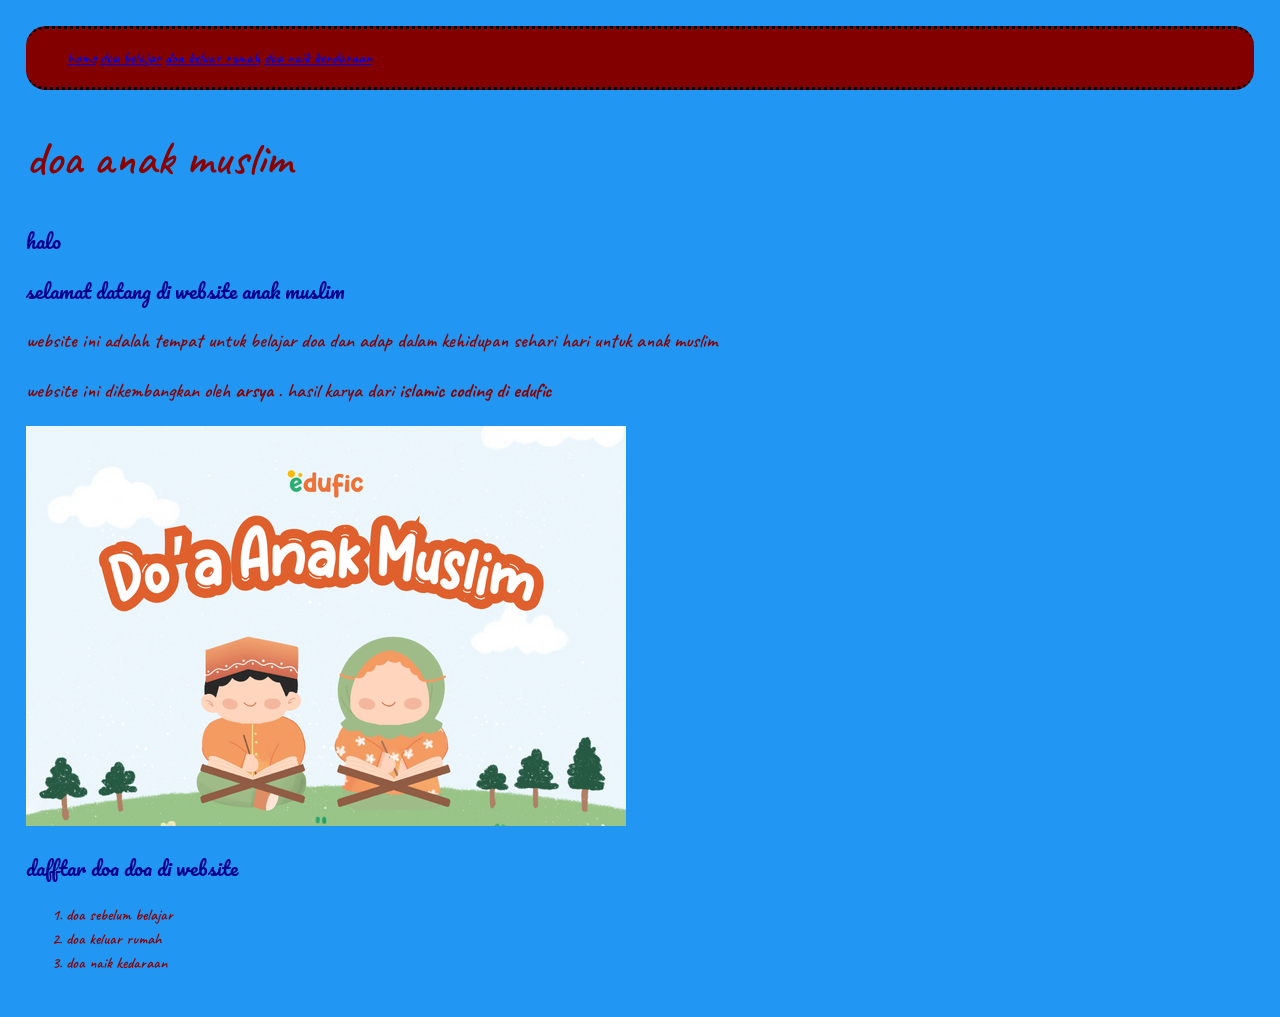
<file: index.html>
<!DOCTYPE html>
<html>
  <head>
    <link rel="stylesheet" href="style.css"/>
     <link rel="preconnect" href="https://fonts.googleapis.com">
<link rel="preconnect" href="https://fonts.gstatic.com" crossorigin>
<link href="https://fonts.googleapis.com/css2?family=Caveat:wght@400..700&display=swap" rel="stylesheet">
<link href="https://fonts.googleapis.com/css2?family=Caveat:wght@400..700&family=Pacifico&display=swap" rel="stylesheet">
    </head>
  <body>
    <header>
      <nav>
        <ul>
          <li>
            <a href="index.html">home</a>
            <a href="doabelajar.html">doa belajar</a>
            <a href="doakeluarrumah.html">doa keluar rumah</a>
           <a href="doanaikkendaraan.html">doa naik kendaraan</a>   
            
          </li>
        </ul>
      </nav>
    </header>
    
    <h1>
      doa anak muslim
    </h1>
    <h2>
      halo
    </h2>
      <h3>
        selamat datang di website anak muslim
       <h3>
         <p>
           website ini adalah tempat untuk belajar doa dan adap dalam kehidupan sehari hari untuk anak muslim
         </p>


         <p>
           website ini dikembangkan oleh <strong> arsya </strong>. hasil karya dari <strong> islamic coding di edufic</strong>
         </p>
       
         <img src="img.png" width="600px"/>
       <h3>
           dafftar doa doa di website
           </h3>
          

<ol>
  <li> doa sebelum belajar</li>
  <li> doa keluar rumah</li>
  <li> doa naik kedaraan</li>
</ol>            
      
        
      
  </body> 
  
</html>
</file>
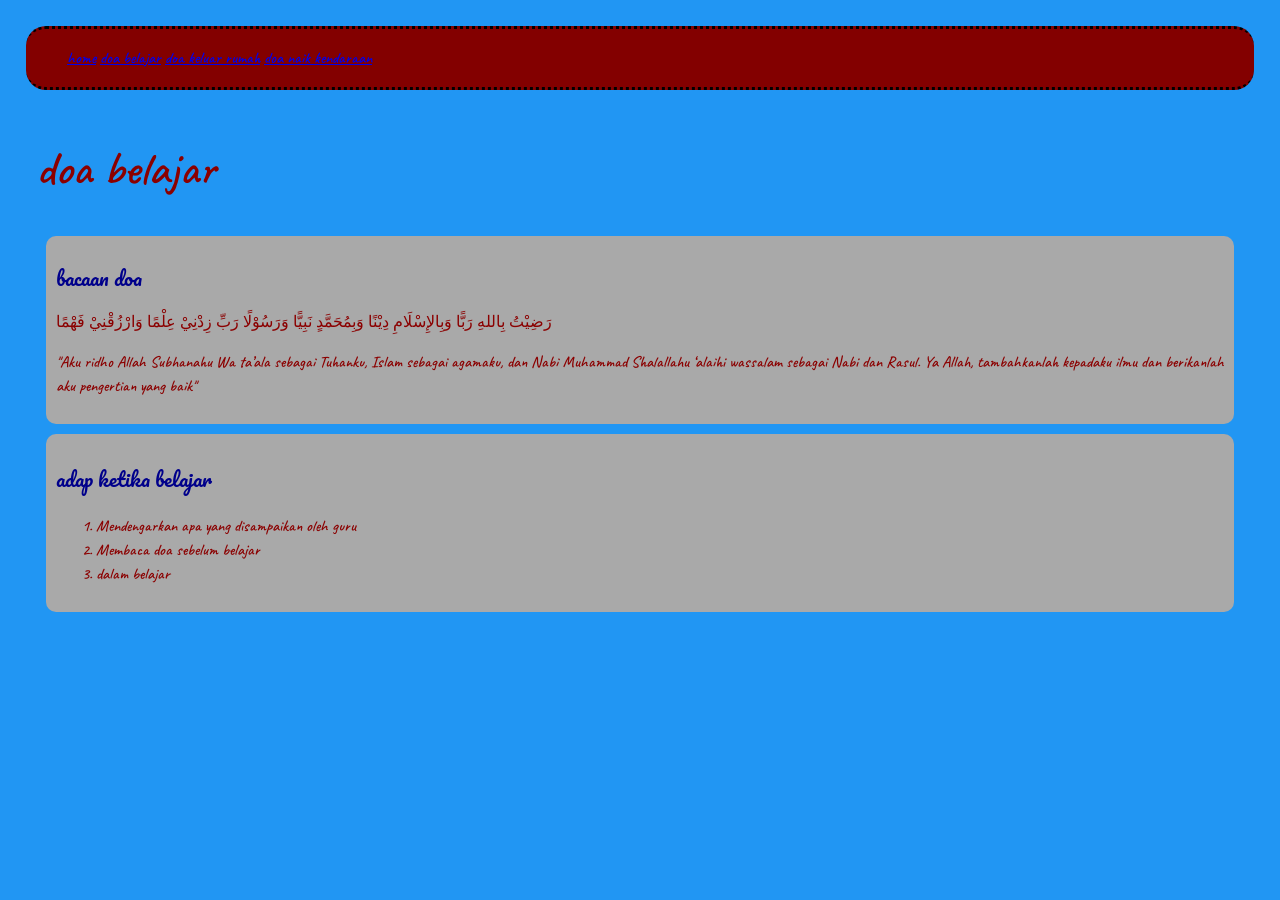
<file: doabelajar.html>
<!DOCTYPE html>
<html>
  <head>
    <link rel="stylesheet" href="style.css"/>
     <link rel="preconnect" href="https://fonts.googleapis.com">
<link rel="preconnect" href="https://fonts.gstatic.com" crossorigin>
<link href="https://fonts.googleapis.com/css2?family=Caveat:wght@400..700&display=swap" rel="stylesheet">
<link href="https://fonts.googleapis.com/css2?family=Caveat:wght@400..700&family=Pacifico&display=swap" rel="stylesheet">
    </head>
<body>
    <header>
      <nav>
        <ul>
          <li>
            <a href="index.html">home</a>
            <a href="doabelajar.html">doa belajar</a>
             <a href="doakeluarrumah.html">doa keluar rumah</a>
           <a href="doanaikkendaraan.html">doa naik kendaraan</a>
            
            
         </li>
        </ul>
      </nav>
  </header>
  <div class="prime">
  <h1>
    doa belajar
  </h1>
  <div class="card">
  <h2>
    bacaan doa
  </h2>
  <p>
  رَضِيْتُ بِاللهِ رَبًّا وَبِالإِسْلَامِ دِيْنًا وَبِمُحَمَّدٍ نَبِيًّا

          وَرَسُوْلًا رَبِّ زِدْنِيْ عِلْمًا وَارْزُقْنِيْ فَهْمًا
 
  </p>

    
  <p>
  "Aku ridho Allah Subhanahu Wa ta’ala sebagai Tuhanku, Islam sebagai agamaku, dan Nabi Muhammad Shalallahu ‘alaihi wassalam sebagai Nabi dan Rasul. Ya Allah, tambahkanlah kepadaku ilmu dan berikanlah aku    pengertian yang baik"
  
</p>
  </div>
    <div class="card">
    
<h3>
  adap ketika belajar
</h3>  
  <ol>
<li>  Mendengarkan apa yang disampaikan oleh guru</li>
 <li>     Membaca doa sebelum belajar</li>
<li> dalam belajar</li> 
  
  </ol>
</div>


  </div>
</body>
</html>
</file>
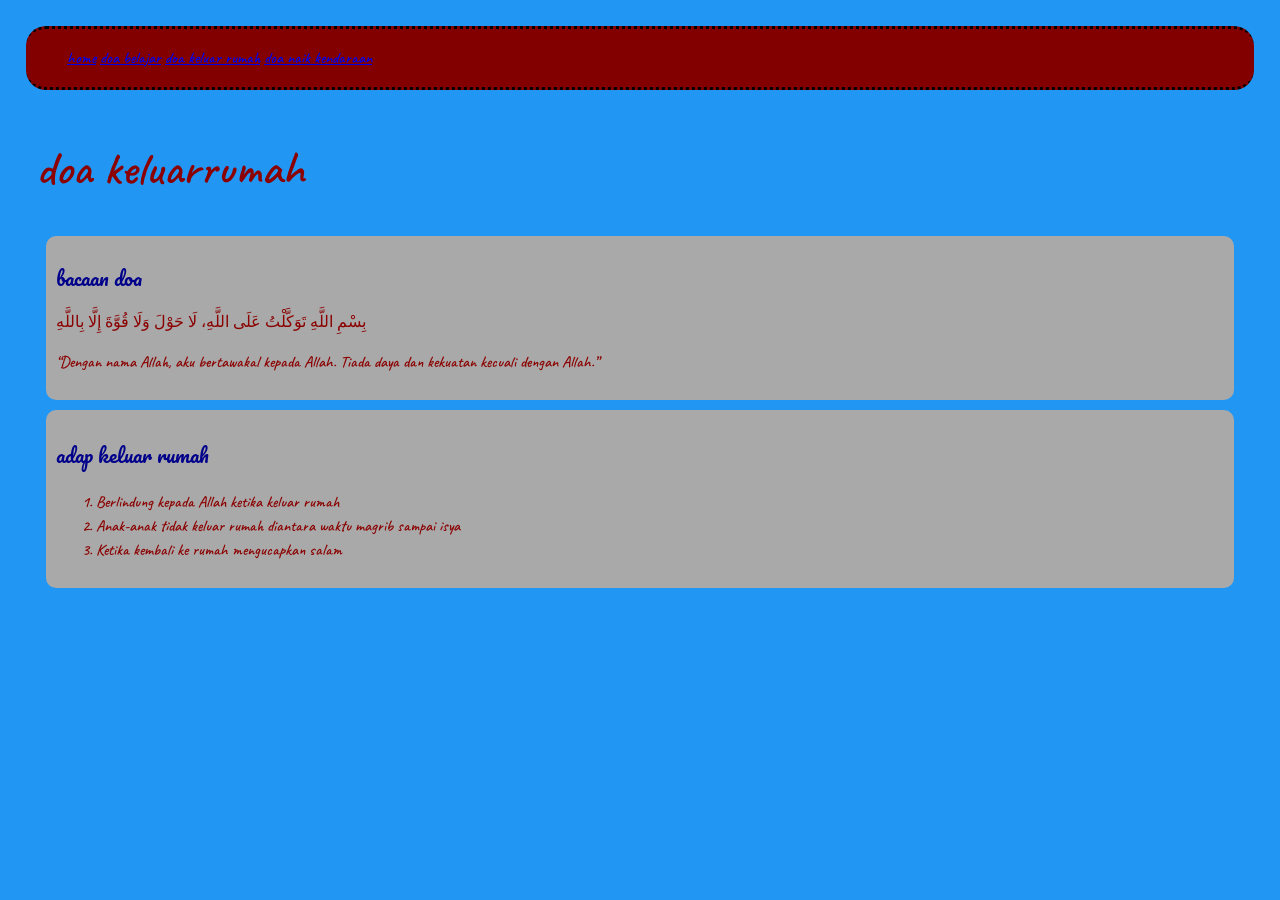
<file: doakeluarrumah.html>
<!DOCTYPE html>
<html>
  <head>
    <link rel="stylesheet" href="style.css"/>
     <link rel="preconnect" href="https://fonts.googleapis.com">
<link rel="preconnect" href="https://fonts.gstatic.com" crossorigin>
<link href="https://fonts.googleapis.com/css2?family=Caveat:wght@400..700&display=swap" rel="stylesheet">
<link href="https://fonts.googleapis.com/css2?family=Caveat:wght@400..700&family=Pacifico&display=swap" rel="stylesheet">
    </head>
<body>
  <header>
      <nav>
        <ul>
          <li>
            <a href="index.html">home</a>
            <a href="doabelajar.html">doa belajar</a>
             <a href="doakeluarrumah.html">doa keluar rumah</a>
             <a href="doanaikkendaraan.html">doa naik kendaraan</a>
          </li>
        </ul>
      </nav>
    </header>
  <div class="prime">
  <h1>
    doa keluarrumah
  </h1>
  <div class="card">
  <h2>
    bacaan doa
     </h2>
  <p>
    بِسْمِ اللَّهِ تَوَكَّلْتُ عَلَى اللَّهِ، لَا حَوْلَ وَلَا قُوَّةَ إِلَّا بِاللَّهِ
  
  </p>

    
  <p>
“Dengan nama Allah, aku bertawakal kepada Allah. Tiada daya dan kekuatan kecuali dengan Allah.”

  
</p>
  </div>
    <div class="card">
    
<h3>
  adap keluar rumah
</h3>  
  <ol>
<li>Berlindung kepada Allah ketika keluar rumah</li>
<li>Anak-anak tidak keluar rumah diantara waktu magrib sampai isya </li>
  
<li>Ketika kembali ke rumah mengucapkan salam</li>
   </ol>
</div>


   </div>
</body>
</html>
</file>
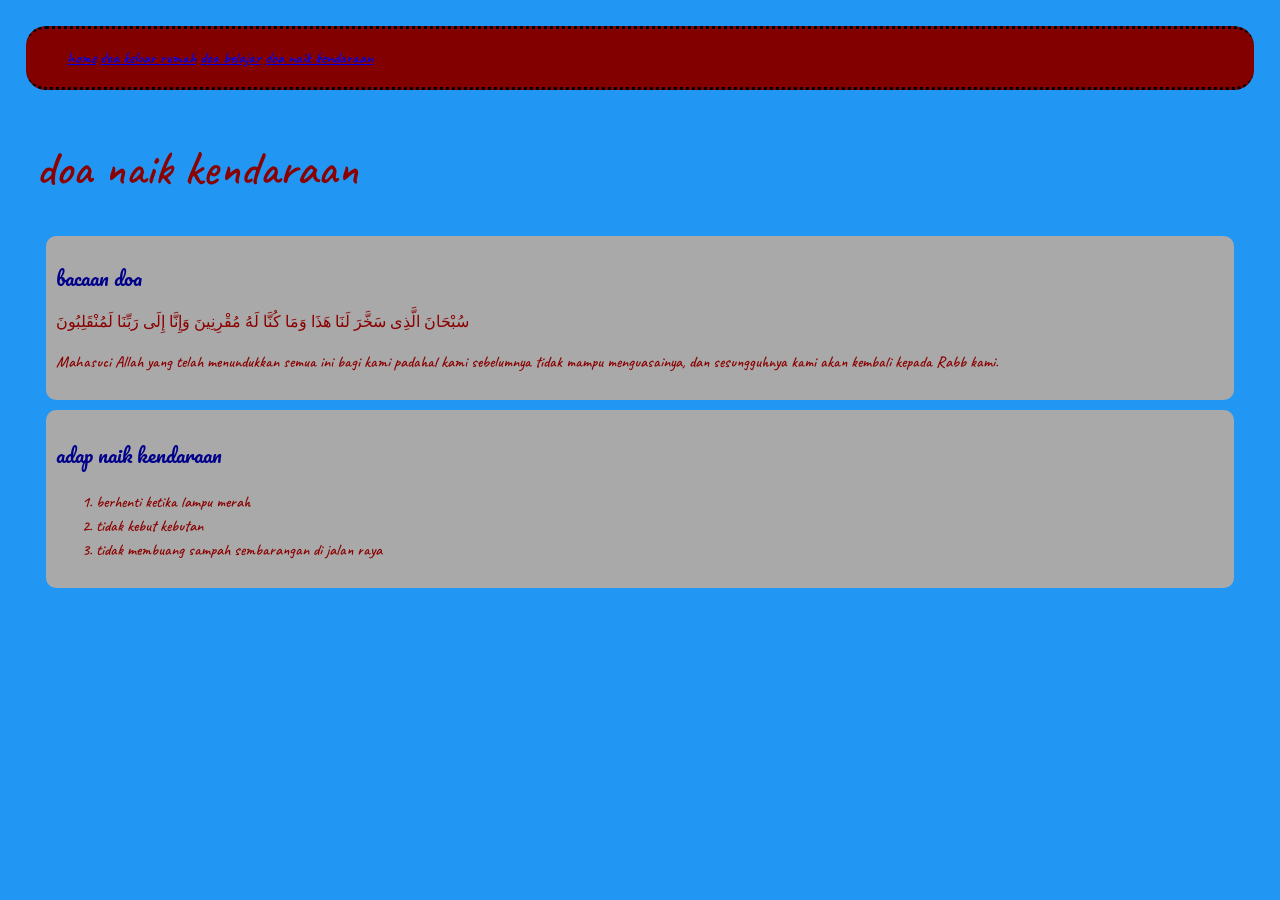
<file: doanaikkendaraan.html>
<!DOCTYPE html>
<html>
  <head>
    <link rel="stylesheet" href="style.css"/>
     <link rel="preconnect" href="https://fonts.googleapis.com">
<link rel="preconnect" href="https://fonts.gstatic.com" crossorigin>
<link href="https://fonts.googleapis.com/css2?family=Caveat:wght@400..700&display=swap" rel="stylesheet">
<link href="https://fonts.googleapis.com/css2?family=Caveat:wght@400..700&family=Pacifico&display=swap" rel="stylesheet">
    </head>
<body>
  <header>
      <nav>
        <ul>
          <li>
            <a href="index.html">home</a>
            <a href="doakeluarrumah.html">doa keluar rumah</a>
            <a href="doabelajar.html">doa belajar</a>
             <a href="doanaikkendaraan.html">doa naik kendaraan</a>
          </li>
        </ul>
      </nav>
    </header>
  <div class="prime">
  <h1>
    doa naik kendaraan
  </h1>
  <div class="card">
  <h2>
    bacaan doa
     </h2>
  <p>
   سُبْحَانَ الَّذِى سَخَّرَ لَنَا هَذَا وَمَا كُنَّا لَهُ مُقْرِنِينَ وَإِنَّا إِلَى رَبِّنَا لَمُنْقَلِبُونَ 
  
  </p>

    
  <p>
Mahasuci Allah yang telah menundukkan semua ini bagi kami padahal kami sebelumnya tidak mampu menguasainya, dan sesungguhnya kami akan kembali kepada Rabb kami.

  
</p>
  </div>
    <div class="card">
    
<h3>
  adap naik kendaraan
</h3>  
  <ol>
<li>berhenti ketika lampu merah</li>
<li>tidak kebut kebutan </li>
  
<li>tidak membuang sampah sembarangan di jalan raya</li>
   </ol>
</div>


   </div>
</body>
</html>
</file>
<file: style.css>
body {
  margin:1rem;
  fort-family:sans-serif;
  line-height: 1.5;
  background-color:#2196F3;
  padding:10px;
  }


p,h1,ol,li { 
  font-family: "Caveat", cursive;
  font-optical-sizing: auto;
  font-weight: 550;
  font-style: normal;
  color:darkred;
}
h2,h3 {
  font-family: "Pacifico", cursive;
  font-weight: 400;
  font-style: normal;
  color : darkblue;
  font-size:15pt;
}
h1{
  font-size:36pt;
}
.card{
  background-color: darkgray;
padding:10px;
  border-radius: 10px;
  margin: 10px;
}
.prime{
  padding:10px;
}
nav ul li{
  list-style-type: none;
  display: inline;
}
nav{
  background-color:#830000;
  padding : 1px;
  border-block-style: dotted;
  border-width:3px;
  border-radius: 20px;
}
nav ul li a {
teks-decoration :none;
  color:97A87A;
}
</file>
